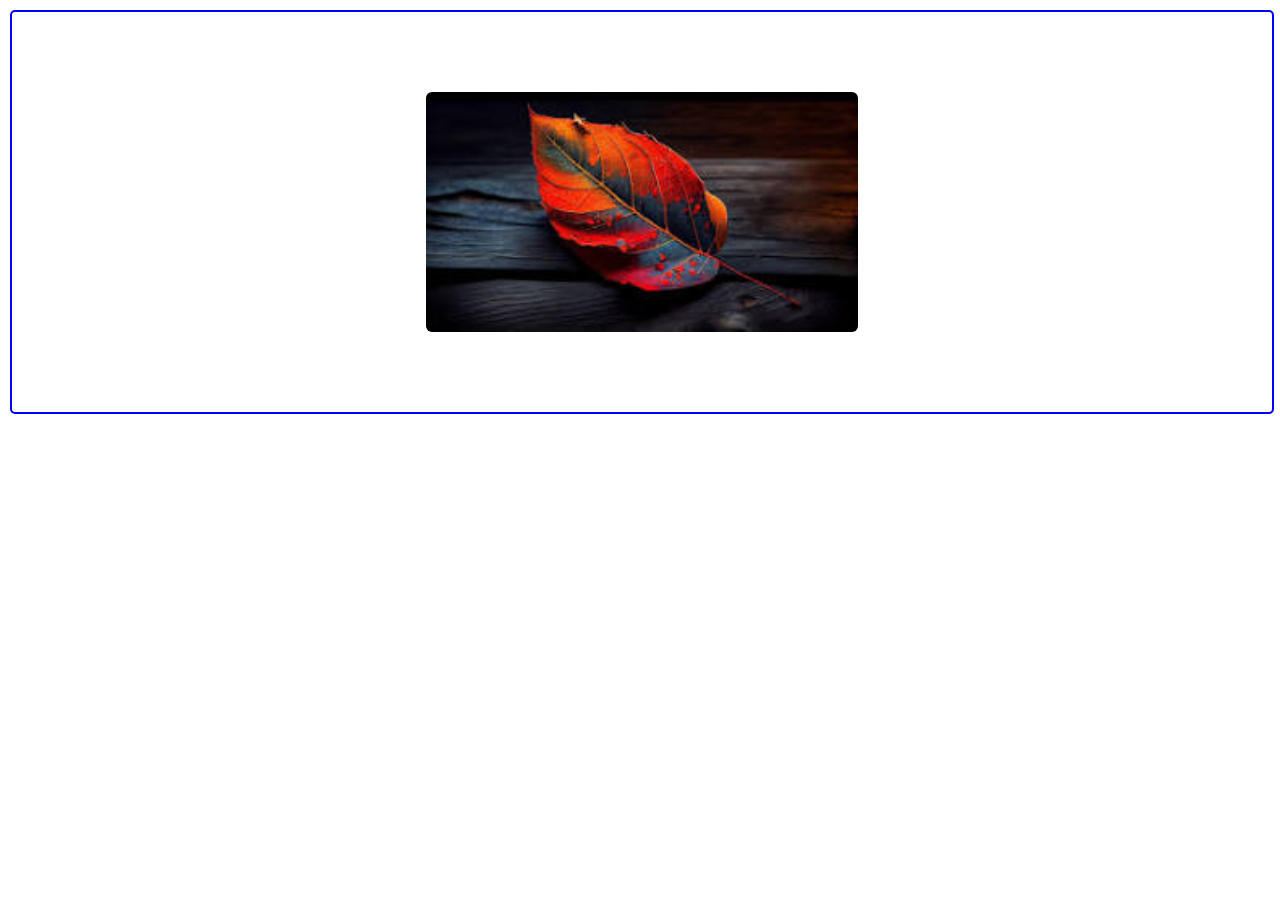
<file: index.html>
<!DOCTYPE html>
<html lang="en">
  <head>
    <meta charset="UTF-8" />
    <meta name="viewport" content="width=device-width, initial-scale=1.0" />
    <title>Document</title>
    <link rel="stylesheet" href="style.css" />
  </head>
  <body>
    <main>
      <section class="container">
        <img src="./assets/image-1.jpg" alt="" class="image" />
      </section>
    </main>
  </body>
</html>
</file>
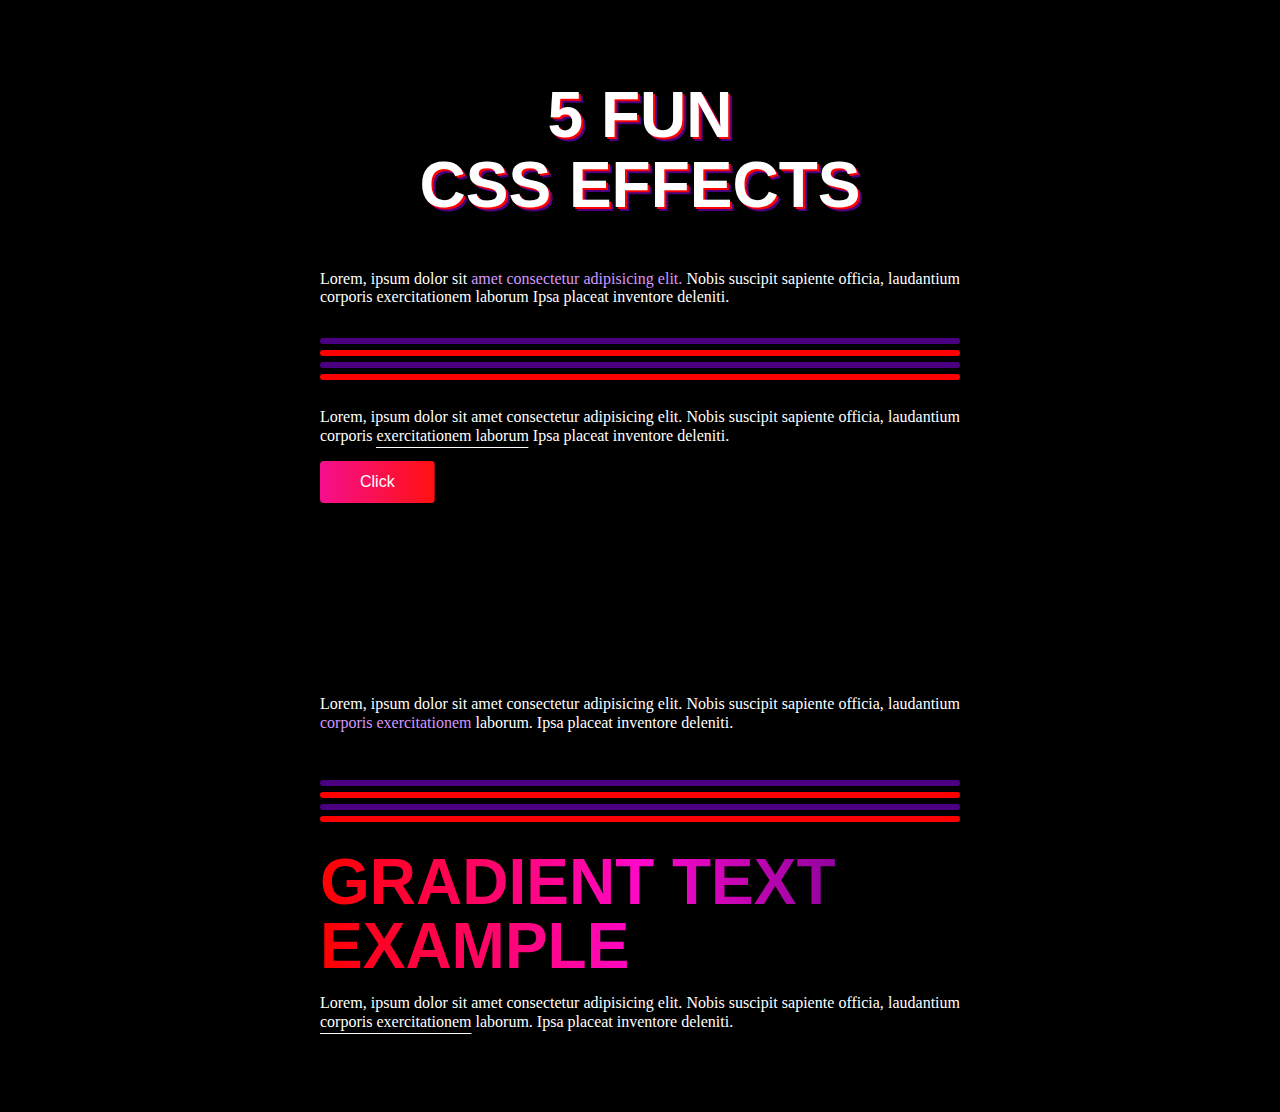
<file: funwithcss.html>
<!DOCTYPE html>
<html lang="en">
  <head>
    <meta charset="UTF-8" />
    <meta name="viewport" content="width=device-width, initial-scale=1.0" />
    <link rel="stylesheet" href="funwithcss.css" />
    <title>Practice CSS</title>
  </head>
  <body>
    <main>
      <section>
        <h1 class="page-title">
          5 FUN <br />
          CSS EFFECTS
        </h1>
        <p class="page-desc">
          Lorem, ipsum dolor sit
          <a href="#" class="fancy-link-1"
            >amet consectetur adipisicing elit.</a
          >
          Nobis suscipit sapiente officia, laudantium corporis exercitationem
          laborum Ipsa placeat inventore deleniti.
        </p>
        <hr />
        <p class="page-desc">
          Lorem, ipsum dolor sit amet consectetur adipisicing elit. Nobis
          suscipit sapiente officia, laudantium corporis
          <a href="#" class="fancy-link-2"> exercitationem laborum</a> Ipsa
          placeat inventore deleniti.
        </p>
      </section>
      <section>
        <button>Click</button>
      </section>
      <section class="section-image-text">
        <h1 class="image-text">
          IMAGE TEXT <br />
          EXAMPLE
        </h1>
        <p class="page-desc">
          Lorem, ipsum dolor sit amet consectetur adipisicing elit. Nobis
          suscipit sapiente officia, laudantium
          <a href="#" class="fancy-link-1">corporis exercitationem</a> laborum.
          Ipsa placeat inventore deleniti.
        </p>
      </section>
      <hr />
      <section>
        <h1 class="gradient-text">
          GRADIENT TEXT <br />
          EXAMPLE
        </h1>
        <p class="page-desc">
          Lorem, ipsum dolor sit amet consectetur adipisicing elit. Nobis
          suscipit sapiente officia, laudantium
          <a href="#" class="fancy-link-2">corporis exercitationem</a> laborum.
          Ipsa placeat inventore deleniti.
        </p>
      </section>
      <div class="dividor"></div>
    </main>
  </body>
</html>
</file>
<file: style.css>
body {
  padding: 0;
  margin: 0;
}

main {
  display: flex;
  flex-direction: column;
  gap: 20px;
  padding: 10px;
}

.container {
  height: 400px;
  width: 100%;
  border: 2px solid blue;
  border-radius: 5px;
  display: flex;
  justify-content: center;
  align-items: center;
  perspective: 500px;
}

.image {
  object-fit: cover;
  height: 60%;
  border-radius: 6px;
  animation: imageAnimation 8s infinite alternate;
}

@keyframes imageAnimation {
  0% {
    transform: rotateY(30deg) rotateX(10deg);
  }
  100% {
    transform: rotateY(-30deg) rotateX(-10deg);
  }
}
</file>
<file: funwithcss.css>
:root {
    --primary-color: red;
    --primary-bg: black;
    --primary-text: white;
    --gradient: linear-gradient(
      90deg,
      rgb(10, 88, 255),
      rgb(241, 14, 204),
      rgb(230, 255, 7)
    );
  }
  
  * {
    margin: 0;
    padding: 0;
    box-sizing: border-box;
  }
  
  html {
    font-family: "Open Sans";
  }
  
  body {
    background-color: var(--primary-bg);
    color: var(--primary-text);
  }
  
  body main {
    width: 50%;
    margin-inline: auto;
    padding-block: 5rem;
  }
  
  body main section h1.page-title {
    font-family: Arial, Helvetica, sans-serif;
    font-size: 4rem;
    font-weight: 900;
    margin-bottom: 3rem;
    text-transform: uppercase;
    text-align: center;
    line-height: 1.1;
    text-shadow: 2px 2px 0 var(--primary-color), 4px 4px 0 indigo;
  }
  
  body main section p.page-desc {
    text-align: justify;
    color: var(--primary-text);
  }
  
  hr {
    --size: 6px;
    margin: 2rem 0 4rem;
    border: 0;
    height: var(--size);
    border-radius: 100vw;
    background-color: indigo;
    box-shadow: 0 calc(var(--size) * 2) 0 var(--primary-color),
      0 calc(var(--size) * 4) 0 indigo, 0 calc(var(--size) * 6) 0 red;
  }
  
  body main section p a.fancy-link-1 {
    color: rgb(212, 152, 255);
    text-decoration: none;
    line-height: 1.2;
    background-image: linear-gradient(
      90deg,
      rgb(10, 88, 255),
      rgb(241, 14, 204),
      rgb(230, 255, 7)
    );
    background-size: 0% 2px;
    background-repeat: no-repeat;
    background-position: left 1.5em;
    padding-block: 0.25em;
    transition: color 300ms, background-size 500ms ease;
  }
  
  body main section p a.fancy-link-1:hover,
  a.fancy-link-1:focus {
    color: rgb(174, 60, 255);
    background-size: 100% 2px;
  }
  
  /* Button Effect */
  
  button {
    margin-top: 1rem;
    color: white;
    border: 0;
    padding: 12px 40px;
    font-size: 1rem;
    border-radius: 4px;
    cursor: pointer;
    background: linear-gradient(
      90deg,
      rgb(10, 88, 255),
      rgb(241, 14, 204),
      rgb(255, 17, 17)
    );
    background-size: 300%;
    background-position: right;
    transition: background-position 1s ease;
  }
  
  button:hover {
    background-position: left;
  }
  
  .section-image-text {
    margin-block: 3rem;
  }
  
  .image-text,
  .gradient-text {
    font-family: Arial, Helvetica, sans-serif;
    font-size: 4rem;
    font-weight: bolder;
    line-height: 1;
    margin-bottom: 1rem;
  }
  
  .image-text {
    background: url("https://images.unsplash.com/photo-1701990003443-2c552816e468?crop=entropy&cs=tinysrgb&fit=max&fm=jpg&ixid=M3wzMjM4NDZ8MHwxfHJhbmRvbXx8fHx8fHx8fDE3MDM3NzUyNzJ8&ixlib=rb-4.0.3&q=80&w=800");
    background-clip: text;
    color: transparent;
  }
  .gradient-text {
    background: linear-gradient(90deg, red, rgb(255, 8, 201), indigo);
    background-clip: text;
    color: transparent;
  }
  
  body main section p a.fancy-link-2 {
    color: white;
    text-decoration: none;
    line-height: 1.2;
    background-image: linear-gradient(
      90deg,
      rgb(10, 88, 255),
      rgb(241, 14, 204) 50%,
      currentColor 50%
    );
    background-size: 200% 2px;
    background-repeat: no-repeat;
    background-position: right 1.5em;
    padding-block: 0.25em;
    transition: color 300ms, background-position 500ms ease;
  }
  
  body main section p a.fancy-link-2:hover,
  a.fancy-link-2:focus {
    color: rgb(212, 152, 255);
    background-position: left 1.5em;
  }
</file>
